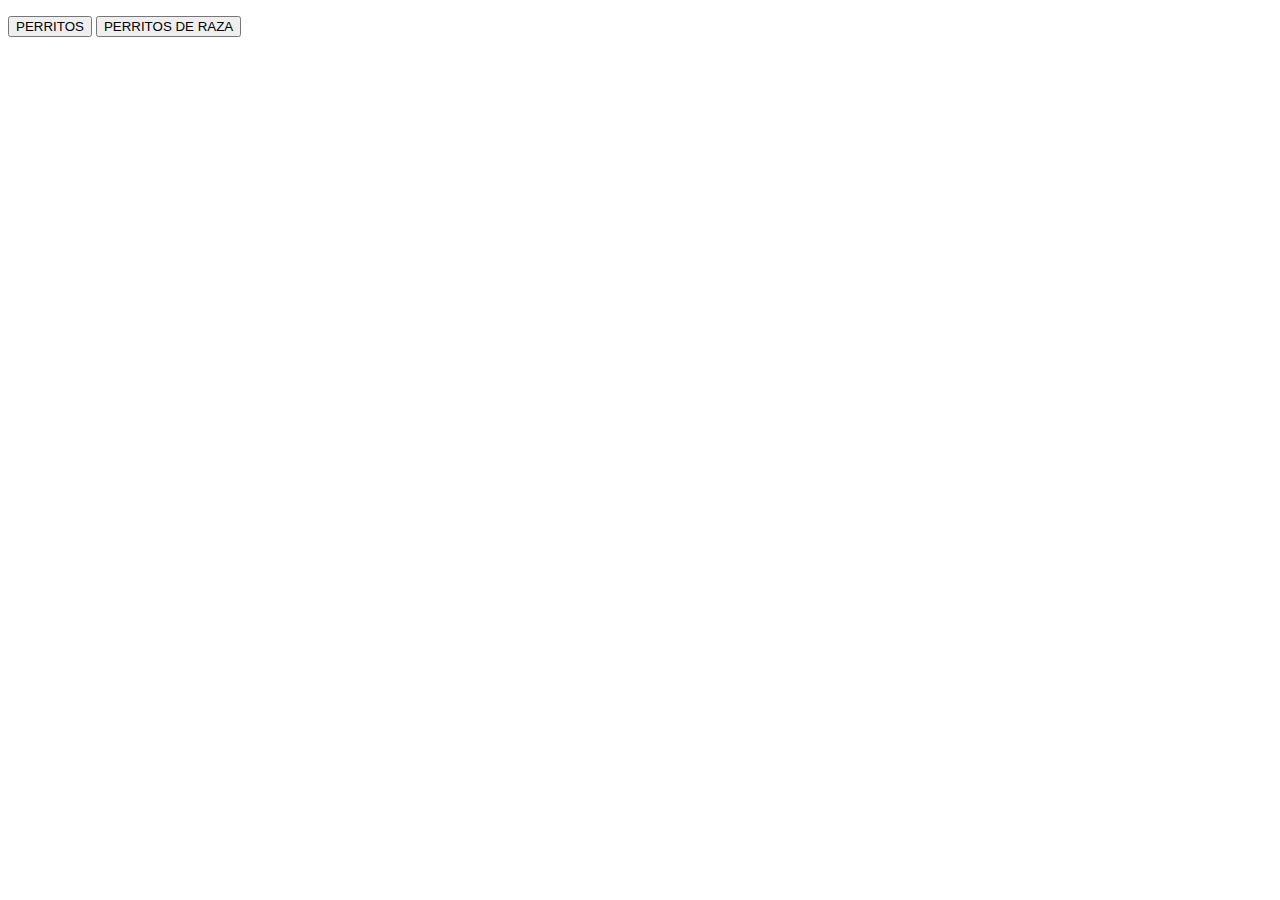
<file: perros.html>
<!DOCTYPE html>
<html lang="en">
<head>
    <meta charset="UTF-8">
    <meta name="viewport" content="width=device-width, initial-scale=1.0">
    <meta http-equiv="X-UA-Compatible" content="ie=edge">
    <title>Perros</title>
</head>
<body>
    <figure id="perritos"></figure>
    <figure id="perritosBreed"></figure>
    <button id="dameperritos">PERRITOS</button>
    <button id="perritosRaza">PERRITOS DE RAZA</button>

    <script src="./perros.js"></script>
</body>
</html>
</file>
